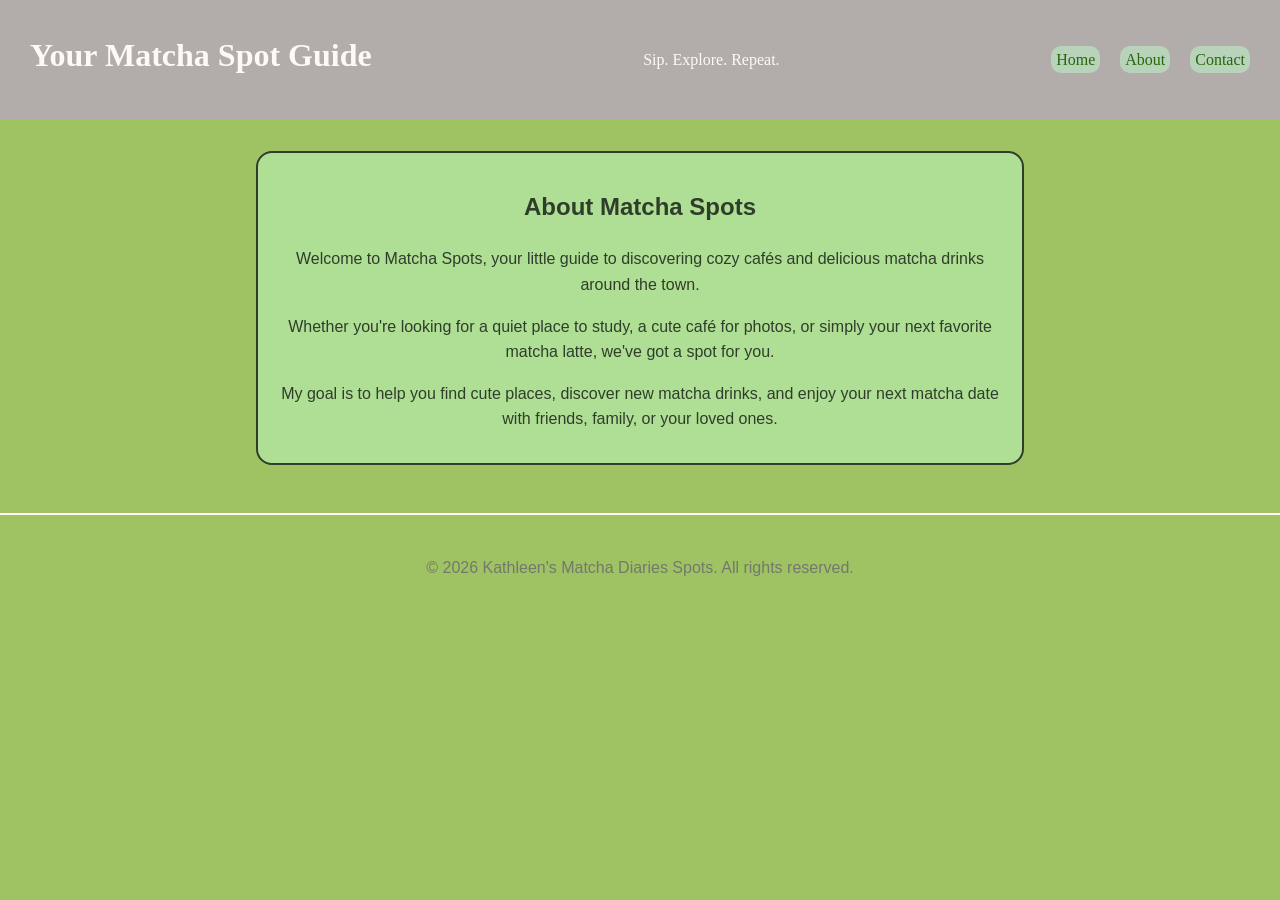
<file: about.html>
<!DOCTYPE html>

<html lang="en">

<head>
    <meta charset="UTF-8">
    <title>Matcha Diaries Spots</title>
    <link rel="stylesheet" href="style.css">
</head>

<body>

    <header>
        <h1>Your Matcha Spot Guide</h1>

        <p>
            Sip. Explore. Repeat.
        </p>

        <nav>
            <ul>
                <li><a href="index.html">Home</a></li>
                <li><a href="about.html">About</a></li>
                <li><a href="contact.html">Contact</a></li>
            </ul>
        </nav>
    </header>

    <main>

        <section class="about">
            <h2>About Matcha Spots</h2>

            <p>
                Welcome to Matcha Spots, your little guide to discovering cozy cafés
                and delicious matcha drinks around the town.
            </p>

            <p>
                Whether you're looking for a quiet place to study, a cute café for
                photos, or simply your next favorite matcha latte, we've got a spot for you.
            </p>

            <p>
                My goal is to help you find cute places, discover new matcha drinks,
                and enjoy your next matcha date with friends, family, or your loved ones.
            </p>
        </section>

    </main>

    <footer>
        <p>
            &copy; 2026 Kathleen's Matcha Diaries Spots. All rights reserved.
        </p>
    </footer>

</body>

</html>
</file>
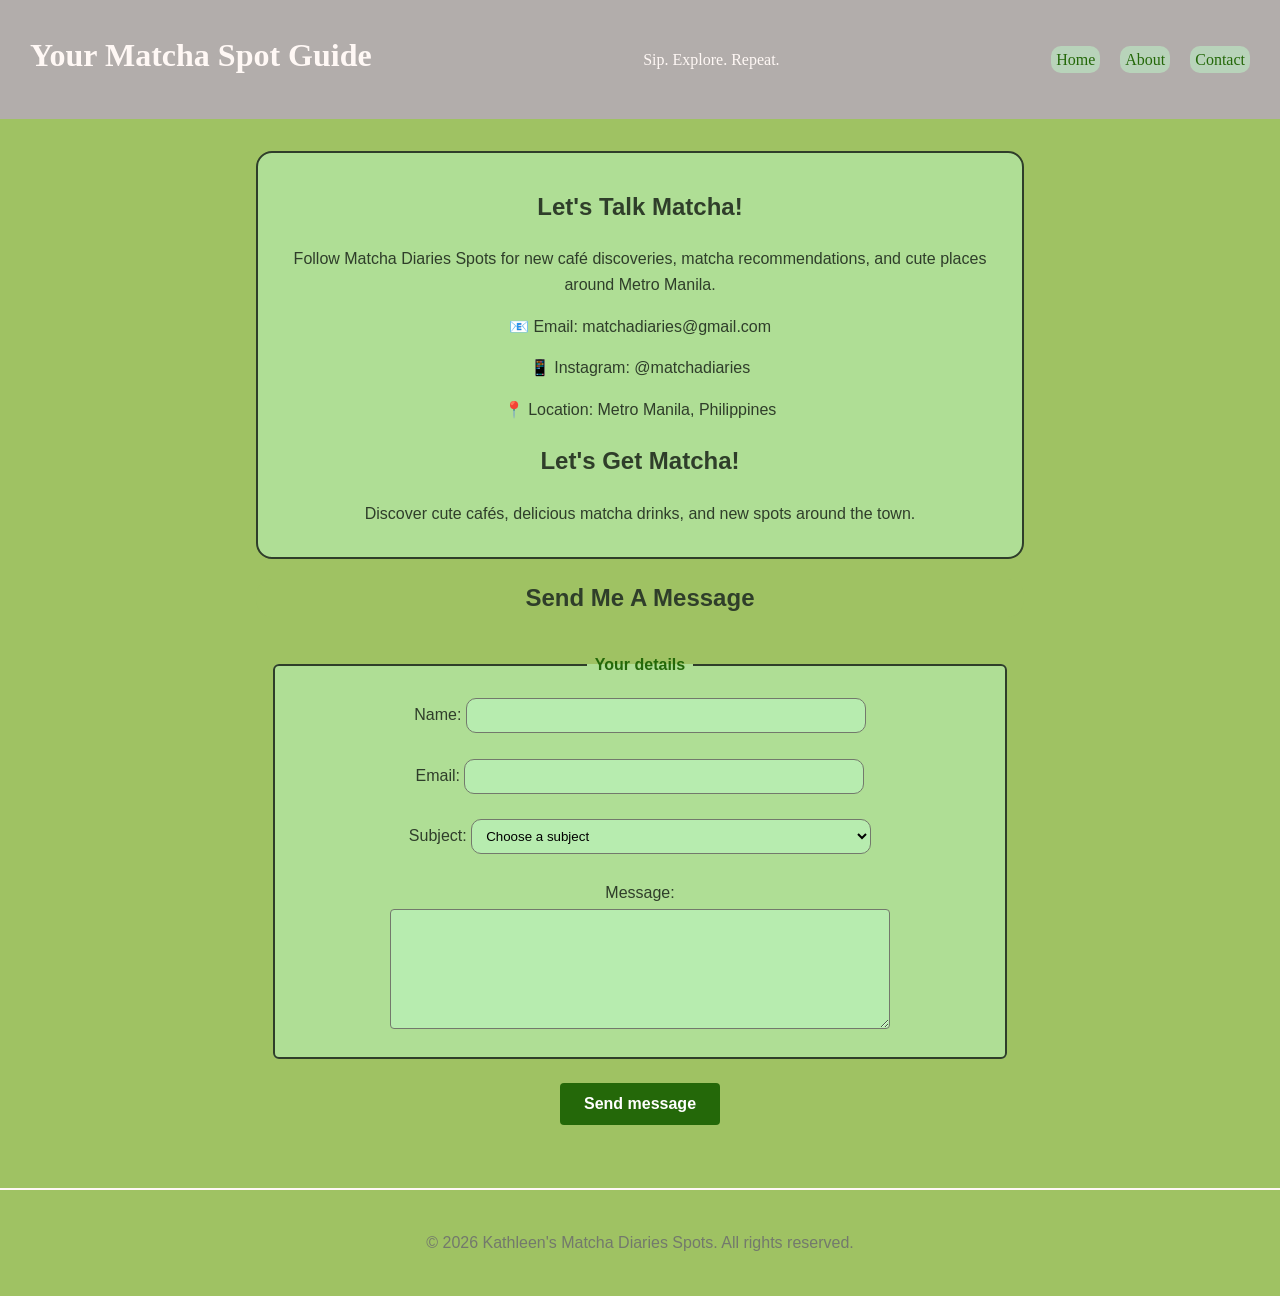
<file: contact.html>
<!DOCTYPE html>

<html lang="en">

<head>
    <meta charset="UTF-8">
    <title>Matcha Diaries Spots</title>
    <link rel="stylesheet" href="style.css">
</head>

<body>

    <header>
        <h1>Your Matcha Spot Guide</h1>

        <p>
            Sip. Explore. Repeat.
        </p>

        <nav>
            <ul>
                <li><a href="index.html">Home</a></li>
                <li><a href="about.html">About</a></li>
                <li><a href="contact.html">Contact</a></li>
            </ul>
        </nav>
    </header>

    <main>

        <div class="contact_text">
        <section>
            <h2>Let's Talk Matcha!</h2>

            <p>
                Follow Matcha Diaries Spots for new café discoveries,
                matcha recommendations, and cute places around Metro Manila.
            </p>

            <p>
                📧 Email: matchadiaries@gmail.com
            </p>

            <p>
                📱 Instagram: @matchadiaries
            </p>

            <p>
                📍 Location: Metro Manila, Philippines
            </p>
        </section>
        

        <section>
            <h2>Let's Get Matcha!</h2>

            <p>
                Discover cute cafés, delicious matcha drinks, and new spots around the town.
            </p>
        </section>
        </div>
<section>
        <h2 class="send_message">Send Me A Message</h2>
    
        <form>
            <fieldset>
                <legend>Your details</legend>
    
                <label for="name">Name:</label>
                <input type="text" id="name" name="name" required>
    
                <br><br>
    
                <label for="email">Email:</label>
                <input type="email" id="email" name="email" required>
    
                <br><br>
    
                <label for="subject">Subject:</label>
                <select id="subject" name="subject" required>
                    <option value="">Choose a subject</option>
                    <option value="suggest-place">Suggest a place</option>
                    <option value="correct-detail">Correct a detail</option>
                    <option value="question">Ask a question</option>
                    <option value="other">Something else</option>
                </select>
    
                <br><br>
    
                <label for="message">Message:</label><br>
                <textarea id="message" name="message" rows="5" required></textarea>
    
            </fieldset>
    
            <div>
                <button type="submit">Send message</button>
            </div>
        </form>
    </section>
    </main>

    <footer>
        <p>
            &copy; 2026 Kathleen's Matcha Diaries Spots. All rights reserved.
        </p>
    </footer>

</body>

</html>
</file>
<file: style.css>
:root {
  --brand: #246809;
  --dark-ink: #2F3E2A;
  --muted-grey: #73796C;
  --light-bg: #9fc263;
  --card-bg: #FFF8F5;
  --border-color: #B7C99A;
}

* {
  box-sizing: border-box;
}

body {
  background-image: url("https://i.pinimg.com/736x/9a/aa/e5/9aaae5a7042964f52824dc2bb8130966.jpg");
  background-size: contain;
  background-position: unset;
  font-family: Arial, sans-serif;
  text-align: center;
  line-height: 1.6;
  color: var(--dark-ink);
  background-color: var(--light-bg);
  margin: 0;
  padding: 0;
}

#matcha_around {
  font-size: 2rem;
  font-family: cursive;
}

section.place_detail {
  background-color: rgba(190, 248, 200, 0.493);
  padding: 10px;
  border: 2px solid var(--dark-ink);
  border-radius: 10px;
}

.place_detail img {
  border-radius: 1rem;
  max-width: 100%;
  width: 300px;
  height: 300px;
  object-fit: cover;
}

section img {
  max-width: 100%;
  max-height: 300px;
}

section.cover {
  background-image: url("https://i.pinimg.com/736x/e9/b4/d2/e9b4d25daec6af280c378d1cd824858b.jpg");
  background-size: cover;
  background-position: center;
  border-radius: 10px;
  padding: 20px;
  position: relative;

  display: flex;
  flex-direction: column;
  justify-content: center;
}

section.cover::before {
  content: "";
  position: absolute;
  inset: 0;
  background: rgba(13, 51, 9, 0.274);
  border-radius: 10px;
}

section.cover > * {
  position: relative;
  z-index: 1;
}

section.cover h2 {
  text-align: center;
  color: var(--border-color);
}

section.cover p {
  color: var(--border-color);
}

.send_message {
  background-color: var(--light-bg);
  border-radius: 1rem;
}

.contact_text {
  background-color: rgba(190, 248, 200, 0.493);
  padding: 15px;
  border: 2px solid var(--dark-ink);
  border-radius: 1rem;
}

.about {
  background-color: rgba(190, 248, 200, 0.493);
  padding: 15px;
  border: 2px solid var(--dark-ink);
  border-radius: 1rem;
}

.place_p {
  border: 2px solid var(--dark-ink);
  border-radius: 10px;
  padding: 15px;
  background-color: rgba(190, 248, 200, 0.493);
}

.label {
  background-color: var(--light-bg);
  border-radius: 10px;
}

.overlay {
  background-color: rgba(0, 0, 0, 0.425);
  border-radius: 15px;
  padding: 35px;
  margin: 30px;
  font-family: Cambria, Cochin, Georgia, Times, "Times New Roman", serif;

  display: flex;
  flex-direction: column;
  justify-content: center;
  align-items: center;
}

header {
  position: relative;
  background-color: var(--card-bg);
  background-image: url("https://i.pinimg.com/736x/34/71/df/3471df41c7faadda3bd9bd26f85bfe30.jpg");
  background-repeat: no-repeat;
  background-position: center;
  background-size: cover;

  font-family: Georgia, "Times New Roman", Times, serif;

  padding: 30px;
  text-align: center;
  width: 100%;

  display: flex;
  justify-content: space-between;
  align-items: center;
}

header::before {
  content: "";
  position: absolute;
  inset: 0;
  background: rgba(0, 0, 0, 0.3);
}

header > * {
  position: relative;
  z-index: 1;
}

header h1 {
  color: var(--card-bg);
  margin: 0 0 0.5rem 0;
}

header p {
  color: var(--card-bg);
}

nav {
  text-align: center;
}

nav ul {
  list-style: none;
  padding: 0;
  margin: 0;

  display: flex;
  justify-content: center;
  flex-wrap: wrap;
  gap: 20px;
}

nav a {
  color: var(--brand);
  text-decoration: none;
  background-color: rgba(190, 248, 200, 0.493);
  border-radius: 10px;
  padding: 5px;
}

nav a:hover {
  color: var(--dark-ink);
  background-color: var(--light-bg);
}

main {
  max-width: 800px;
  margin: 2rem auto;
  padding: 0 1rem;
}

ul {
  list-style-type: none;
}

.place-grid {
  display: flex;
  flex-wrap: wrap;
  gap: 24px;
}

.place-card {
  background-color: rgba(240, 255, 243, 0.63);
  border-radius: 8px;
  padding: 16px;

  border: 2px solid var(--dark-ink);
  border-left: 6px solid var(--brand);
  border-top: 2px solid var(--brand);

  box-shadow: 0 2px 5px rgba(0, 0, 0, 0.05);

  text-align: center;

  display: flex;
  flex-direction: column;
  justify-content: center;
  align-items: center;

  flex: 1 1 240px;
  min-width: 0;
}

.place-card h3 {
  font-size: 1.35rem;
  color: var(--dark-ink);
  margin-top: 0;
}

.place-card img {
  width: 100%;
  max-width: 300px;
  height: 250px;
  object-fit: cover;
  border-radius: 4px;
}

.place-card a {
  color: var(--card-bg);
  text-decoration: none;
  background-color: var(--brand);
  padding: 6px;
  border-radius: 10px;
  border: 2px solid var(--brand);
}

.place-card a:hover {
  color: var(--dark-ink);
  background-color: var(--light-bg);
}

table {
  width: 100%;
  border-collapse: collapse;
  margin: 1rem 0;
  border-color: var(--dark-ink);
}

th,
td {
  padding: 0.75rem;
  border: 2px solid var(--dark-ink);
  text-align: center;
  background-color: rgba(190, 248, 200, 0.493);
}

th {
  background-color: rgba(190, 248, 200, 0.493);
  color: var(--dark-ink);
}

fieldset {
  border: 2px solid var(--dark-ink);
  border-radius: 6px;
  padding: 1.25rem;
  margin-bottom: 1.5rem;
  background-color: rgba(190, 248, 200, 0.493);
}

legend {
  font-weight: bold;
  color: var(--brand);
  padding: 0 0.5rem;
}

form {
  border-radius: 15px;
  padding: 15px;
}

form.product_form {
  border: 2px solid var(--dark-ink);
  background-color: rgba(190, 248, 200, 0.493);
}

input[type="text"],
input[type="email"],
input[type="number"],
select {
  width: 100%;
  max-width: 400px;
  height: 35px;
  padding: 5px 10px;

  border: 1px solid var(--muted-grey);
  border-radius: 10px;

  background-color: rgba(190, 248, 200, 0.493);
}

textarea {
  width: 100%;
  max-width: 500px;
  min-height: 120px;

  padding: 0.6rem;

  border: 1px solid var(--muted-grey);
  border-radius: 4px;

  font-size: 1rem;
  font-family: Arial, sans-serif;

  margin-top: 0.25rem;

  background-color: rgba(190, 248, 200, 0.493);

  resize: vertical;
}

input:focus,
select:focus,
textarea:focus {
  outline: 2px solid var(--brand);
}

button[type="submit"] {
  background-color: var(--brand);
  color: #ffffff;

  padding: 0.75rem 1.5rem;

  border: none;
  border-radius: 4px;

  font-size: 1rem;
  cursor: pointer;
  font-weight: bold;
}

button[type="submit"]:hover {
  opacity: 0.9;
}

footer {
  text-align: center;
  padding: 1.5rem;
  color: var(--muted-grey);
  border-top: 2px solid var(--card-bg);
  margin-top: 3rem;
}
</file>
